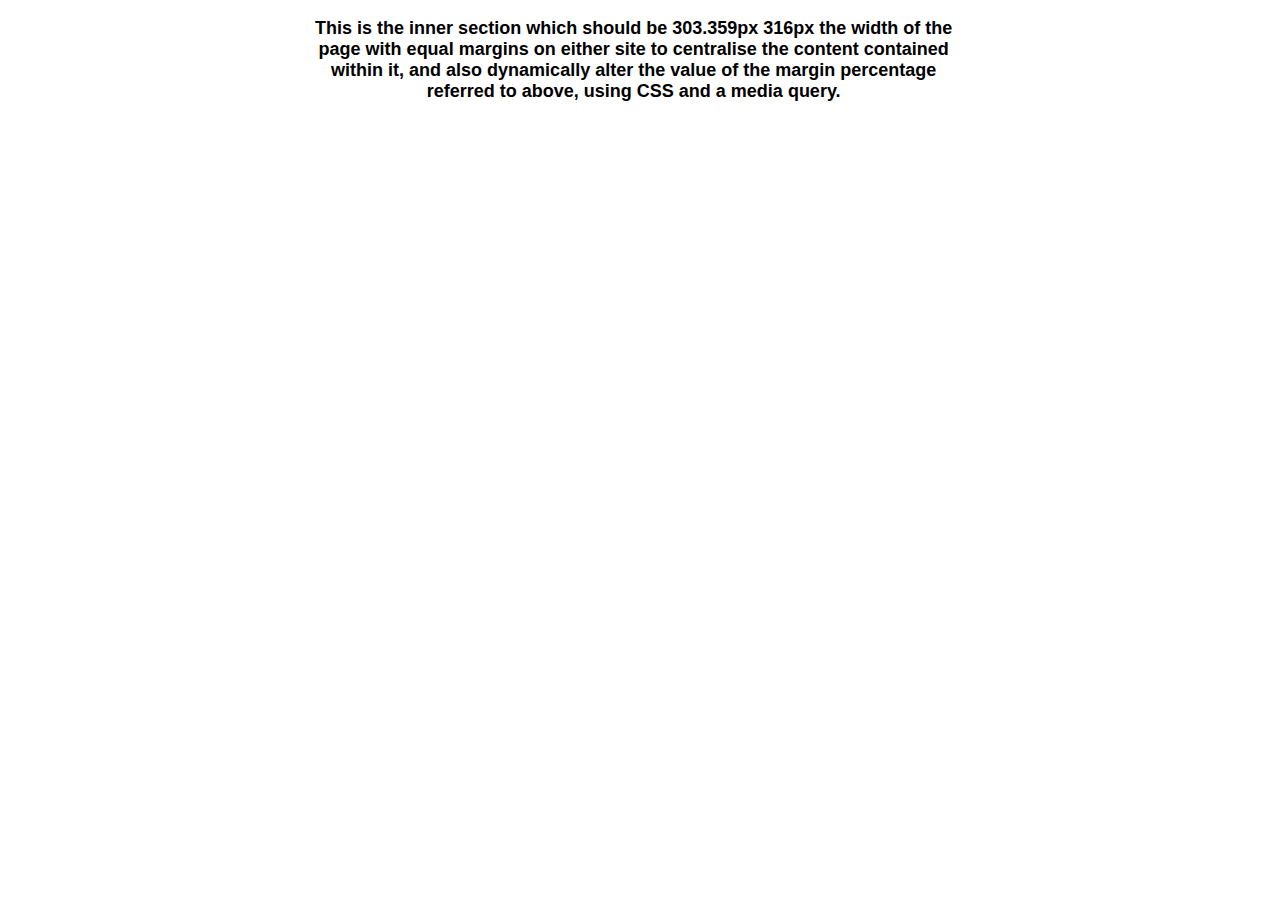
<file: solutions/tasktwo/index.html>
<!DOCTYPE html>
<html>
  <head>
    <link rel="stylesheet" href="css/tasktwo.css">
    <title>Task 2 Solution</title>
  </head>
  <body>
    <section class="section__outer">
      <div class="section__inner">
        <p class="section__text section__text--center">
          This is the inner section which should be
          <span class="section__text--pct" id="margin_size"></span>
          the width of the page with equal margins
          on either site to centralise the content
          contained within it, and also dynamically
          alter the value of the margin percentage
          referred to above, using CSS and a media query.
        </p>
      </div>
    </section>
  </body>
  <script>
    window.onload = function () {
      let element = document.getElementsByClassName("section__outer");
      let styles = getComputedStyle(element[0]);
      let dest = document.getElementById("margin_size");
      if(styles && dest){
        console.log(styles);
        console.log(styles.marginInline);
        dest.innerHTML = styles.marginInline;
        return 1;
      } else {
        return 0;
      }
    }
  </script>
</html>
</file>
<file: solutions/tasktwo/css/tasktwo.css>
.section__outer{
  margin: 0 25% 0 24%;
}

.section__inner{
  width: 100%;
}

.section__text{
  font-family:sans-serif;
  font-size: 18px;
  font-weight: bold;
}

.section__text--center{
  text-align: center;
}

@media screen and (max-width: 767px){

  .section__outer{
    margin: 0 15% 0 15%;
  }

  .section__inner{
    width: 100%;
  }

  .section__text{
    font-family:sans-serif;
    font-size: 30px;
    font-weight: bold;
  }

  .section__text--center{
    text-align: center;
  }
}
</file>
